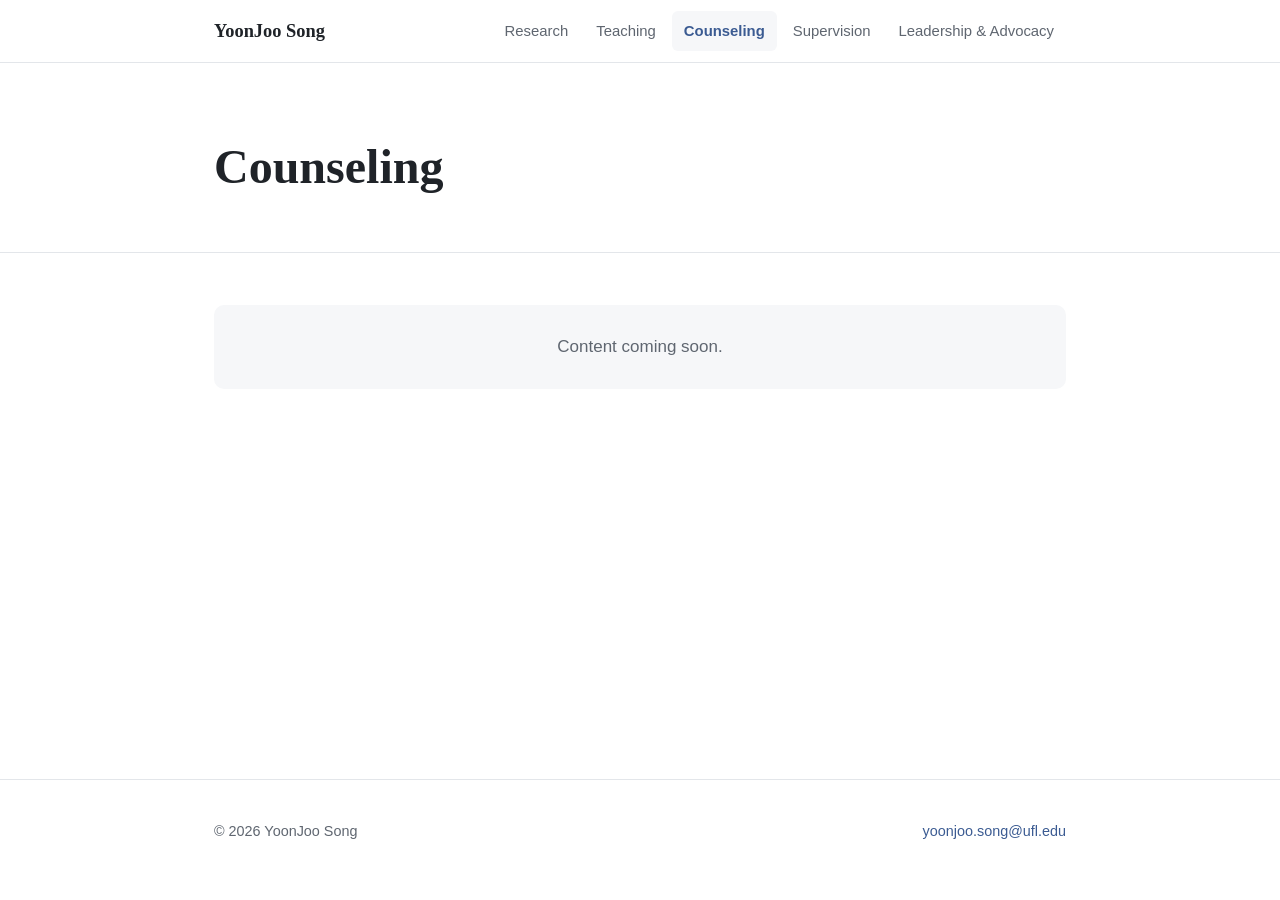
<file: counseling.html>
<!DOCTYPE html>
<html lang="en">
<head>
  <meta charset="UTF-8">
  <meta name="viewport" content="width=device-width, initial-scale=1.0">
  <title>Counseling | YoonJoo Song</title>
  <meta name="description" content="YoonJoo Song, doctoral student in Counseling and Counselor Education at the University of Florida.">
  <link rel="stylesheet" href="style.css">
</head>
<body>

  <nav>
    <div class="wrap">
      <a class="brand" href="index.html">YoonJoo Song</a>
      <ul>
        <li><a href="research.html">Research</a></li>
        <li><a href="teaching.html">Teaching</a></li>
        <li><a href="counseling.html" class="active">Counseling</a></li>
        <li><a href="supervision.html">Supervision</a></li>
        <li><a href="leadership.html">Leadership &amp; Advocacy</a></li>
      </ul>
    </div>
  </nav>

  <header class="page-head">
    <div class="wrap">
      <h1>Counseling</h1>
    </div>
  </header>

  <main>
    <section>
      <div class="wrap">
        <!-- ===== Put your Counseling content here (replace the placeholder box below) =====
             Example entry format:
        <div class="entry">
          <div class="entry-head"><span class="entry-title">Title</span><span class="date">Month Year – Month Year</span></div>
          <div class="entry-sub">Organization · Role</div>
          <ul>
            <li>Detail</li>
          </ul>
        </div>
        -->
        <div class="placeholder">Content coming soon.</div>
      </div>
    </section>
  </main>

  <footer>
    <div class="wrap">
      <span>© 2026 YoonJoo Song</span>
      <a href="mailto:yoonjoo.song@ufl.edu">yoonjoo.song@ufl.edu</a>
    </div>
  </footer>

</body>
</html>
</file>
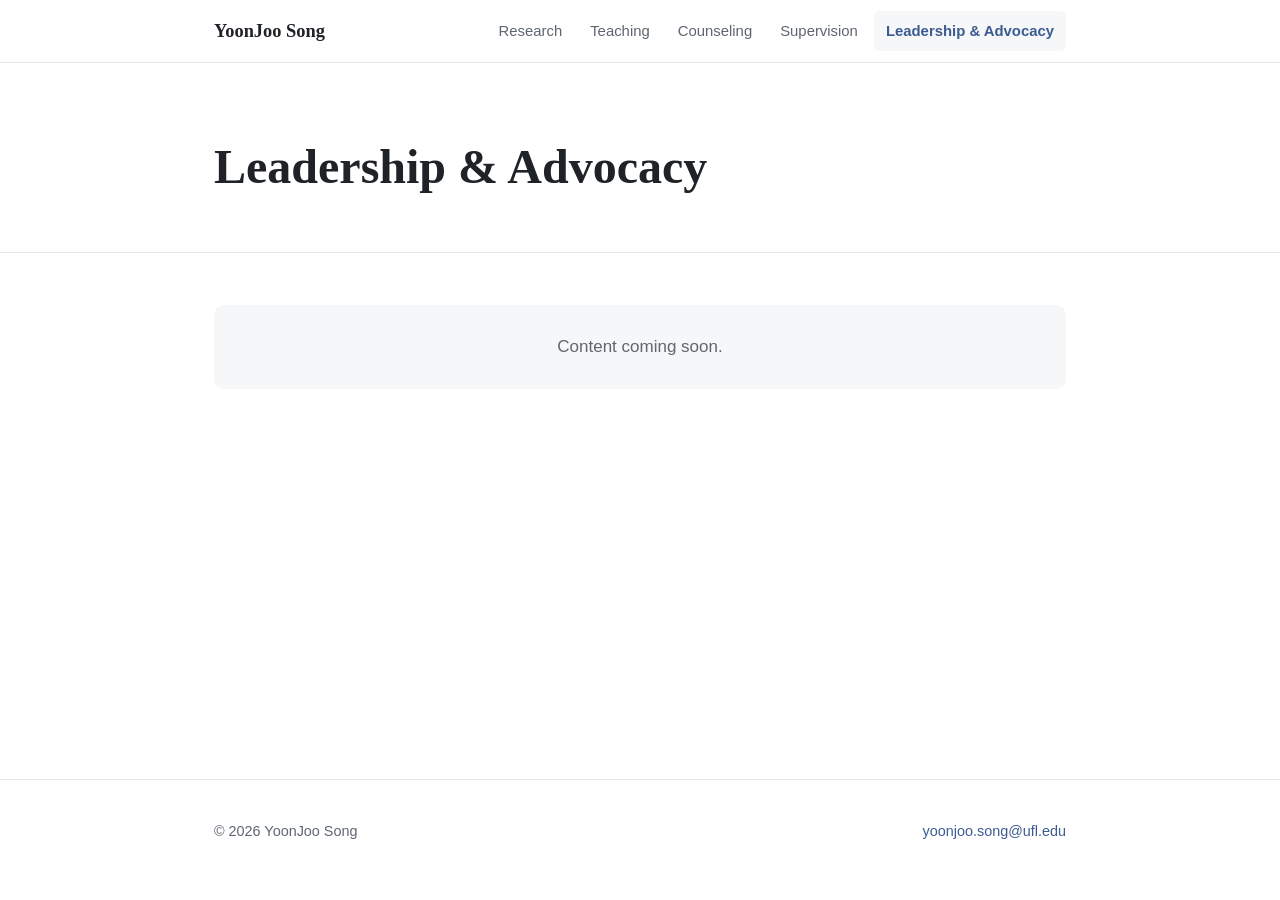
<file: leadership.html>
<!DOCTYPE html>
<html lang="en">
<head>
  <meta charset="UTF-8">
  <meta name="viewport" content="width=device-width, initial-scale=1.0">
  <title>Leadership & Advocacy | YoonJoo Song</title>
  <meta name="description" content="YoonJoo Song, doctoral student in Counseling and Counselor Education at the University of Florida.">
  <link rel="stylesheet" href="style.css">
</head>
<body>

  <nav>
    <div class="wrap">
      <a class="brand" href="index.html">YoonJoo Song</a>
      <ul>
        <li><a href="research.html">Research</a></li>
        <li><a href="teaching.html">Teaching</a></li>
        <li><a href="counseling.html">Counseling</a></li>
        <li><a href="supervision.html">Supervision</a></li>
        <li><a href="leadership.html" class="active">Leadership &amp; Advocacy</a></li>
      </ul>
    </div>
  </nav>

  <header class="page-head">
    <div class="wrap">
      <h1>Leadership &amp; Advocacy</h1>
    </div>
  </header>

  <main>
    <section>
      <div class="wrap">
        <!-- ===== Put your Leadership & Advocacy content here (replace the placeholder box below) =====
             Example entry format:
        <div class="entry">
          <div class="entry-head"><span class="entry-title">Title</span><span class="date">Month Year – Month Year</span></div>
          <div class="entry-sub">Organization · Role</div>
          <ul>
            <li>Detail</li>
          </ul>
        </div>
        -->
        <div class="placeholder">Content coming soon.</div>
      </div>
    </section>
  </main>

  <footer>
    <div class="wrap">
      <span>© 2026 YoonJoo Song</span>
      <a href="mailto:yoonjoo.song@ufl.edu">yoonjoo.song@ufl.edu</a>
    </div>
  </footer>

</body>
</html>
</file>
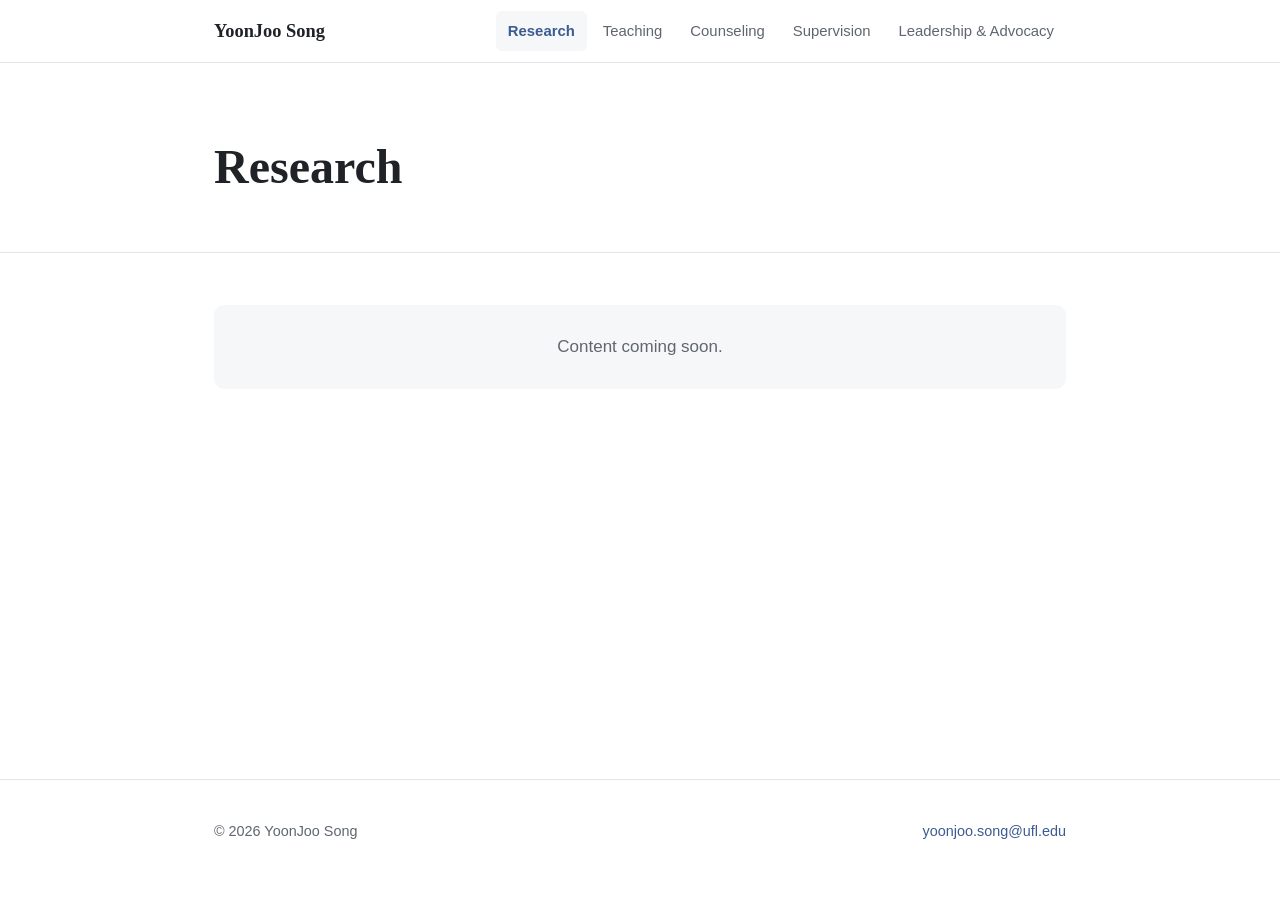
<file: research.html>
<!DOCTYPE html>
<html lang="en">
<head>
  <meta charset="UTF-8">
  <meta name="viewport" content="width=device-width, initial-scale=1.0">
  <title>Research | YoonJoo Song</title>
  <meta name="description" content="YoonJoo Song, doctoral student in Counseling and Counselor Education at the University of Florida.">
  <link rel="stylesheet" href="style.css">
</head>
<body>

  <nav>
    <div class="wrap">
      <a class="brand" href="index.html">YoonJoo Song</a>
      <ul>
        <li><a href="research.html" class="active">Research</a></li>
        <li><a href="teaching.html">Teaching</a></li>
        <li><a href="counseling.html">Counseling</a></li>
        <li><a href="supervision.html">Supervision</a></li>
        <li><a href="leadership.html">Leadership &amp; Advocacy</a></li>
      </ul>
    </div>
  </nav>

  <header class="page-head">
    <div class="wrap">
      <h1>Research</h1>
    </div>
  </header>

  <main>
    <section>
      <div class="wrap">
        <!-- ===== Put your Research content here (replace the placeholder box below) =====
             Example entry format:
        <div class="entry">
          <div class="entry-head"><span class="entry-title">Title</span><span class="date">Month Year – Month Year</span></div>
          <div class="entry-sub">Organization · Role</div>
          <ul>
            <li>Detail</li>
          </ul>
        </div>
        -->
        <div class="placeholder">Content coming soon.</div>
      </div>
    </section>
  </main>

  <footer>
    <div class="wrap">
      <span>© 2026 YoonJoo Song</span>
      <a href="mailto:yoonjoo.song@ufl.edu">yoonjoo.song@ufl.edu</a>
    </div>
  </footer>

</body>
</html>
</file>
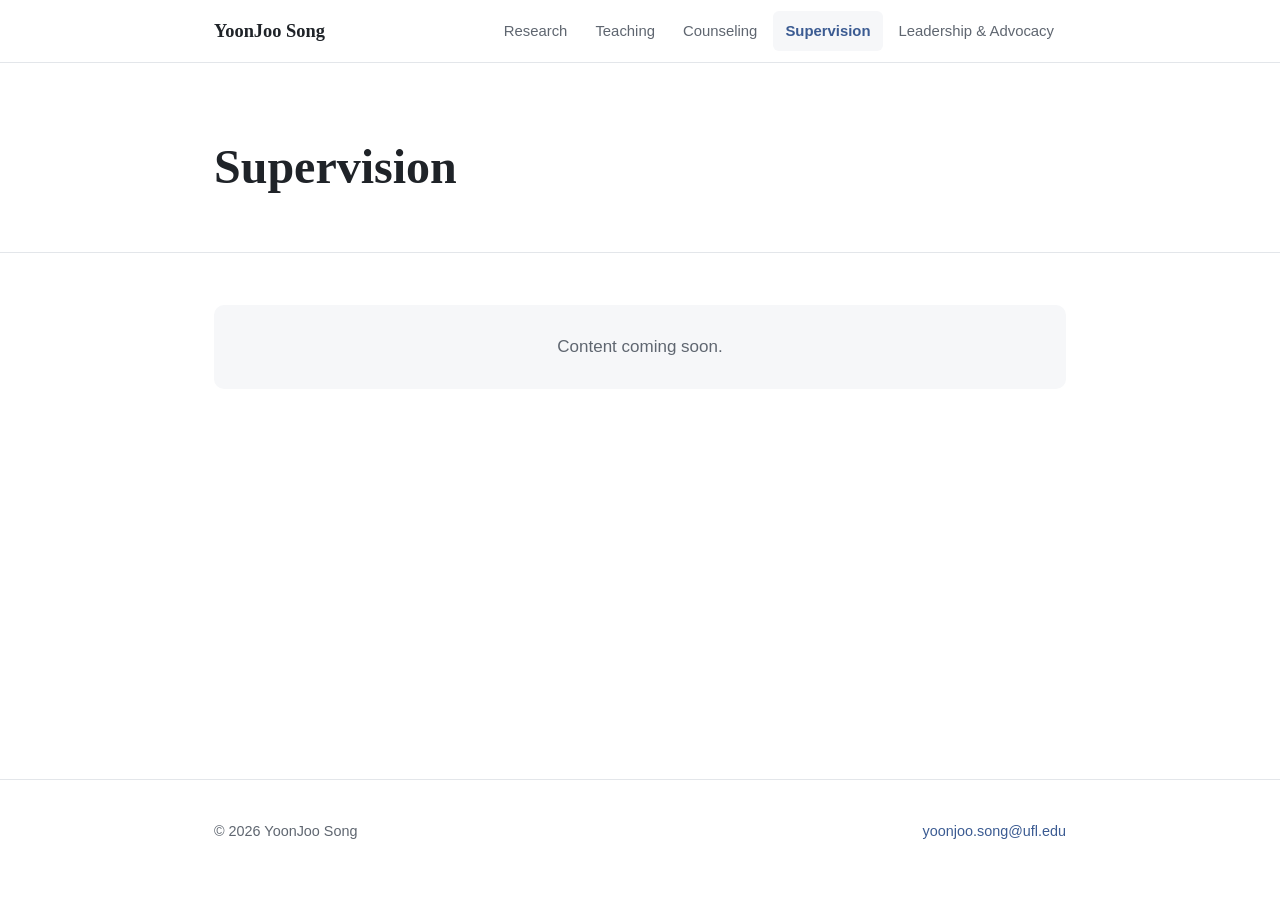
<file: supervision.html>
<!DOCTYPE html>
<html lang="en">
<head>
  <meta charset="UTF-8">
  <meta name="viewport" content="width=device-width, initial-scale=1.0">
  <title>Supervision | YoonJoo Song</title>
  <meta name="description" content="YoonJoo Song, doctoral student in Counseling and Counselor Education at the University of Florida.">
  <link rel="stylesheet" href="style.css">
</head>
<body>

  <nav>
    <div class="wrap">
      <a class="brand" href="index.html">YoonJoo Song</a>
      <ul>
        <li><a href="research.html">Research</a></li>
        <li><a href="teaching.html">Teaching</a></li>
        <li><a href="counseling.html">Counseling</a></li>
        <li><a href="supervision.html" class="active">Supervision</a></li>
        <li><a href="leadership.html">Leadership &amp; Advocacy</a></li>
      </ul>
    </div>
  </nav>

  <header class="page-head">
    <div class="wrap">
      <h1>Supervision</h1>
    </div>
  </header>

  <main>
    <section>
      <div class="wrap">
        <!-- ===== Put your Supervision content here (replace the placeholder box below) =====
             Example entry format:
        <div class="entry">
          <div class="entry-head"><span class="entry-title">Title</span><span class="date">Month Year – Month Year</span></div>
          <div class="entry-sub">Organization · Role</div>
          <ul>
            <li>Detail</li>
          </ul>
        </div>
        -->
        <div class="placeholder">Content coming soon.</div>
      </div>
    </section>
  </main>

  <footer>
    <div class="wrap">
      <span>© 2026 YoonJoo Song</span>
      <a href="mailto:yoonjoo.song@ufl.edu">yoonjoo.song@ufl.edu</a>
    </div>
  </footer>

</body>
</html>
</file>
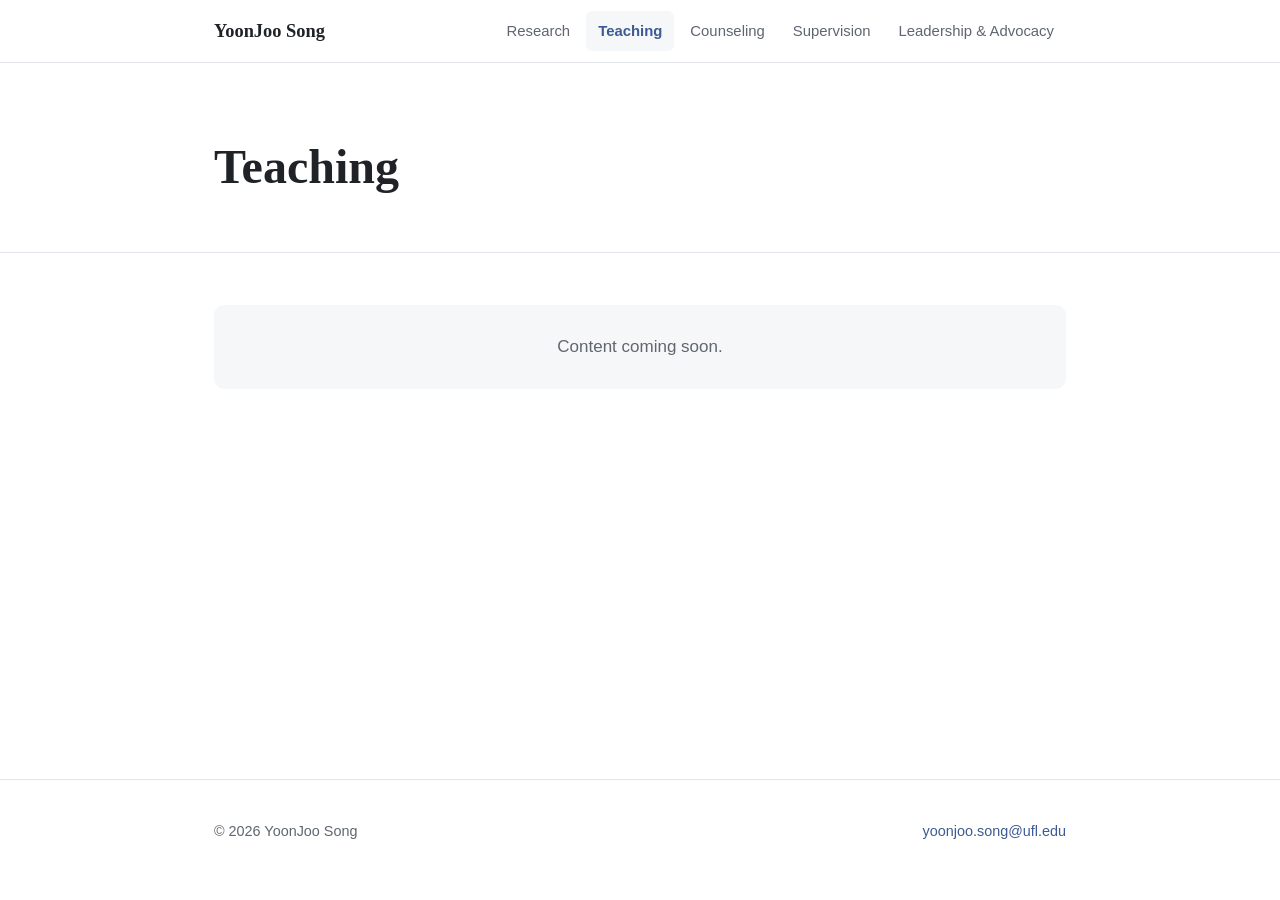
<file: teaching.html>
<!DOCTYPE html>
<html lang="en">
<head>
  <meta charset="UTF-8">
  <meta name="viewport" content="width=device-width, initial-scale=1.0">
  <title>Teaching | YoonJoo Song</title>
  <meta name="description" content="YoonJoo Song, doctoral student in Counseling and Counselor Education at the University of Florida.">
  <link rel="stylesheet" href="style.css">
</head>
<body>

  <nav>
    <div class="wrap">
      <a class="brand" href="index.html">YoonJoo Song</a>
      <ul>
        <li><a href="research.html">Research</a></li>
        <li><a href="teaching.html" class="active">Teaching</a></li>
        <li><a href="counseling.html">Counseling</a></li>
        <li><a href="supervision.html">Supervision</a></li>
        <li><a href="leadership.html">Leadership &amp; Advocacy</a></li>
      </ul>
    </div>
  </nav>

  <header class="page-head">
    <div class="wrap">
      <h1>Teaching</h1>
    </div>
  </header>

  <main>
    <section>
      <div class="wrap">
        <!-- ===== Put your Teaching content here (replace the placeholder box below) =====
             Example entry format:
        <div class="entry">
          <div class="entry-head"><span class="entry-title">Title</span><span class="date">Month Year – Month Year</span></div>
          <div class="entry-sub">Organization · Role</div>
          <ul>
            <li>Detail</li>
          </ul>
        </div>
        -->
        <div class="placeholder">Content coming soon.</div>
      </div>
    </section>
  </main>

  <footer>
    <div class="wrap">
      <span>© 2026 YoonJoo Song</span>
      <a href="mailto:yoonjoo.song@ufl.edu">yoonjoo.song@ufl.edu</a>
    </div>
  </footer>

</body>
</html>
</file>
<file: style.css>
/* ===== Theme: change these values to restyle the whole site ===== */
:root {
  --bg: #ffffff;
  --bg-soft: #f6f7f9;
  --text: #1f2328;
  --muted: #5f6670;
  --accent: #3b5b92;
  --line: #e3e6ea;
  --font-body: -apple-system, BlinkMacSystemFont, "Segoe UI", Roboto, "Helvetica Neue", Arial, sans-serif;
  --font-head: Georgia, "Times New Roman", serif;
  --max: 900px;
}

* { box-sizing: border-box; }
body { min-height: 100vh; display: flex; flex-direction: column; margin: 0; background: var(--bg); color: var(--text); font-family: var(--font-body); font-size: 17px; line-height: 1.65; }
a { color: var(--accent); text-decoration: none; }
a:hover { text-decoration: underline; }
.wrap { max-width: var(--max); margin: 0 auto; padding: 0 24px; }

/* ----- Top tabs ----- */
nav { position: sticky; top: 0; z-index: 10; background: rgba(255,255,255,0.94); backdrop-filter: blur(8px); border-bottom: 1px solid var(--line); }
nav .wrap { display: flex; align-items: center; justify-content: space-between; min-height: 62px; gap: 20px; }
nav .brand { font-family: var(--font-head); font-weight: 700; font-size: 1.15rem; color: var(--text); white-space: nowrap; }
nav .brand:hover { text-decoration: none; }
nav ul { list-style: none; display: flex; gap: 4px; margin: 0; padding: 0; overflow-x: auto; }
nav ul a { display: block; padding: 8px 12px; border-radius: 6px; color: var(--muted); font-size: 0.93rem; white-space: nowrap; }
nav ul a:hover { color: var(--accent); background: var(--bg-soft); text-decoration: none; }
nav ul a.active { color: var(--accent); font-weight: 600; background: var(--bg-soft); }

/* ----- Photo placeholders (shown until the image file exists) ----- */
.photo { position: relative; overflow: hidden; background: var(--bg-soft); border: 1px dashed var(--line); display: flex; align-items: center; justify-content: center; color: var(--muted); font-size: 0.85rem; text-align: center; }
.photo img { position: absolute; inset: 0; width: 100%; height: 100%; object-fit: cover; }

/* ----- Home: hero ----- */
.hero { padding: 64px 0 56px; }
.hero-grid { display: grid; grid-template-columns: 280px 1fr; column-gap: 48px; row-gap: 28px; align-items: center; }
.headshot { width: 100%; aspect-ratio: 4 / 5; border-radius: 14px; }
.statement { font-size: 1.05rem; margin: 0 0 14px; }
.hero-text .tags { margin-top: 20px; }
.cv-summary { display: grid; grid-template-columns: 1.3fr 1fr; gap: 48px; }
.cv-summary h2 { font-size: 1.4rem; margin-bottom: 18px; }
.cv-summary ul { list-style: none; margin: 0; padding: 0; }
.cv-summary li { display: flex; justify-content: space-between; gap: 16px; margin-bottom: 14px; line-height: 1.45; }
.cv-summary li strong { display: block; font-weight: 600; }
.cv-summary li div span { color: var(--muted); font-size: 0.93rem; }
.cv-summary .year { color: var(--muted); font-size: 0.93rem; white-space: nowrap; }
.hero h1 { font-family: var(--font-head); font-size: clamp(2.4rem, 6vw, 3.4rem); line-height: 1.1; margin: 0 0 12px; }
.hero .role { font-size: 1.15rem; color: var(--muted); margin: 0 0 20px; }
.tags { display: flex; flex-wrap: wrap; gap: 8px; margin-bottom: 24px; }
.tag { background: var(--bg-soft); border: 1px solid var(--line); border-radius: 999px; padding: 4px 14px; font-size: 0.9rem; }
.btn { display: inline-block; padding: 10px 22px; border-radius: 8px; background: var(--accent); color: #fff; font-size: 0.95rem; }
.btn:hover { text-decoration: none; opacity: 0.88; }
.actions { display: flex; flex-wrap: wrap; gap: 10px; }
.btn-outline { background: transparent; color: var(--accent); border: 1px solid var(--accent); padding: 9px 21px; }
.btn-outline:hover { background: var(--bg-soft); opacity: 1; }

/* ----- Sections ----- */
section { padding: 52px 0; border-top: 1px solid var(--line); }
section h2 { font-family: var(--font-head); font-size: 1.75rem; margin: 0 0 22px; }

/* Gallery */
.gallery { display: grid; grid-template-columns: repeat(auto-fill, minmax(250px, 1fr)); gap: 16px; }
.gallery figure { margin: 0; }
.gallery .photo { aspect-ratio: 4 / 3; border-radius: 10px; }
.gallery figcaption { font-size: 0.9rem; color: var(--muted); margin-top: 8px; }

/* ----- Subpages ----- */
.page-head { padding: 64px 0 36px; }
.page-head h1 { font-family: var(--font-head); font-size: clamp(2.2rem, 5vw, 3rem); margin: 0 0 10px; }
.page-head p { color: var(--muted); margin: 0; font-size: 1.1rem; }
.placeholder { color: var(--muted); background: var(--bg-soft); border-radius: 10px; padding: 28px; text-align: center; }

/* Entry format for subpage content */
.entry { margin-bottom: 26px; }
.entry-head { display: flex; justify-content: space-between; align-items: baseline; gap: 16px; }
.entry-title { font-weight: 600; flex: 1 1 0; min-width: 0; }
.date { color: var(--muted); font-size: 0.9rem; white-space: nowrap; flex-shrink: 0; }
.entry-sub { color: var(--muted); font-size: 0.95rem; }
.entry ul { margin: 6px 0 0; padding-left: 20px; }

/* ----- Footer ----- */
footer { padding: 40px 0 56px; border-top: 1px solid var(--line); color: var(--muted); font-size: 0.9rem; }
footer .wrap { display: flex; justify-content: space-between; flex-wrap: wrap; gap: 8px; }

/* ----- Mobile ----- */
@media (max-width: 720px) {
  body { font-size: 16px; }
  nav .wrap { flex-direction: column; align-items: flex-start; gap: 0; padding-top: 10px; }
  nav ul { width: 100%; padding-bottom: 6px; }
  nav ul a { padding: 8px 10px; }
  .hero { padding: 40px 0 40px; }
  .hero-grid { grid-template-columns: 1fr; }
  .cv-summary { grid-template-columns: 1fr; gap: 28px; }
  .hero-text { text-align: center; }
  .statement { text-align: left; }
  .headshot { width: 240px; margin: 0 auto; }
  .tags { justify-content: center; }
  .actions { justify-content: center; }
  .entry-head { flex-direction: column; gap: 0; }
  .entry-title { flex: none; }
}
main { flex: 1; }
</file>
